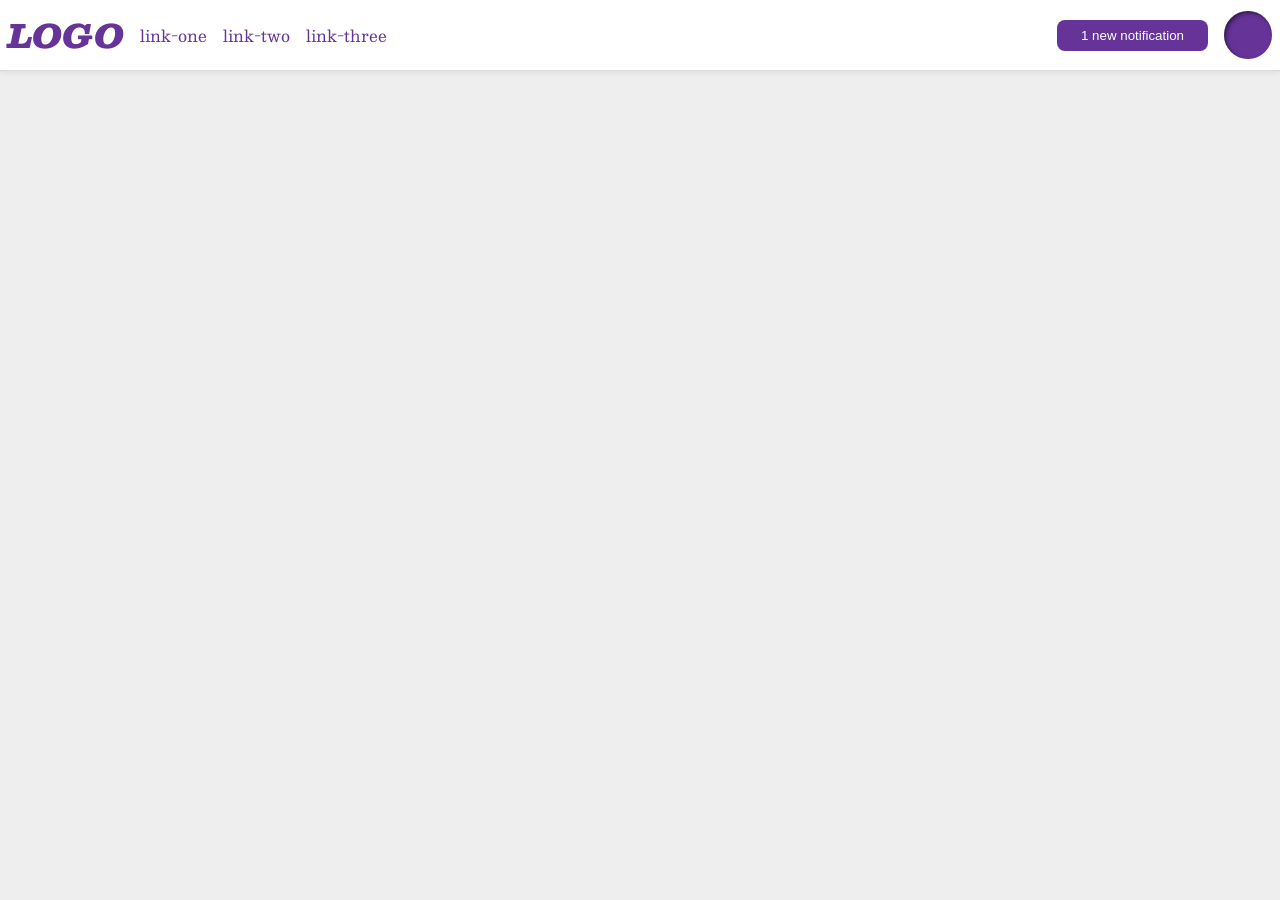
<file: flex/03-flex-header-2/index.html>
<!DOCTYPE html>
<html lang="en">
  <head>
    <meta charset="UTF-8">
    <meta http-equiv="X-UA-Compatible" content="IE=edge">
    <meta name="viewport" content="width=device-width, initial-scale=1.0">
    <title>Flex Header 2</title>
    <link rel="stylesheet" href="style.css">
  </head>
  <body>
    <div class="header">
      <div class="left-nav">
        <div class="logo">
          LOGO
        </div>
        <ul class="links">
          <li><a href="https://google.com">link-one</a></li>
          <li><a href="https://google.com">link-two</a></li>
          <li><a href="https://google.com">link-three</a></li>
        </ul>
      </div>
      <div class="right-nav">
        <button class="notifications">
          1 new notification
        </button>
        <div class="profile-image"></div>
      </div>
    </div>
  </body>
</html>
</file>
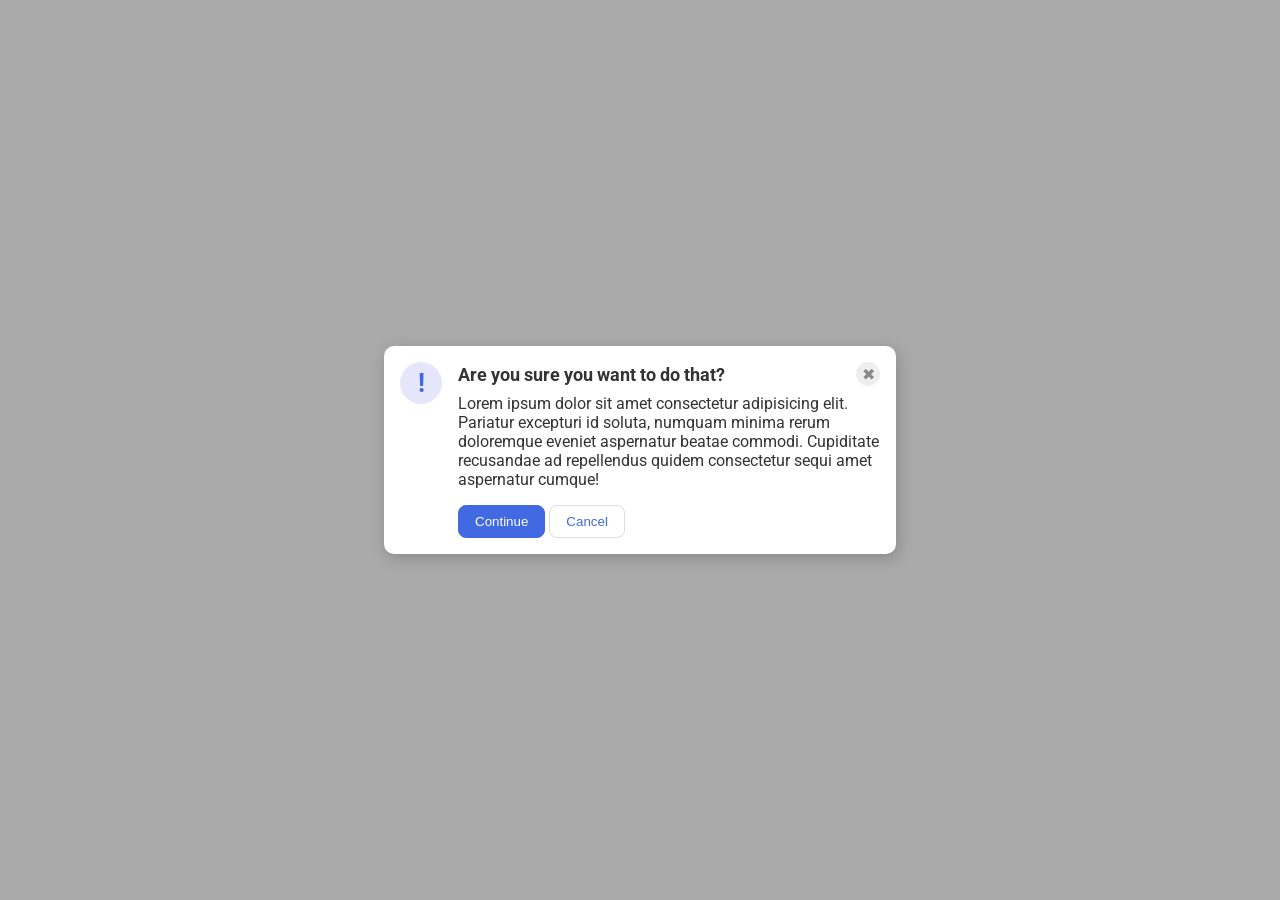
<file: flex/05-flex-modal/index.html>
<!DOCTYPE html>
<html lang="en">
  <head>
    <meta charset="UTF-8">
    <meta http-equiv="X-UA-Compatible" content="IE=edge">
    <meta name="viewport" content="width=device-width, initial-scale=1.0">
    <link rel="stylesheet" href="style.css">
    <title>Modal</title>
  </head>
  <body>
    <div class="modal">
      <div class="icon">!</div>
      <div class="container">
        <div class="header-container">
          <div class="header">Are you sure you want to do that?</div>
          <button class="close-button">✖</button>
        </div>
        <div class="text">Lorem ipsum dolor sit amet consectetur adipisicing elit. Pariatur excepturi id soluta, numquam minima rerum doloremque eveniet aspernatur beatae commodi. Cupiditate recusandae ad repellendus quidem consectetur sequi amet aspernatur cumque!</div>
        <button class="continue">Continue</button>
        <button class="cancel">Cancel</button>
      </div>
    </div>
  </body>
</html>
</file>
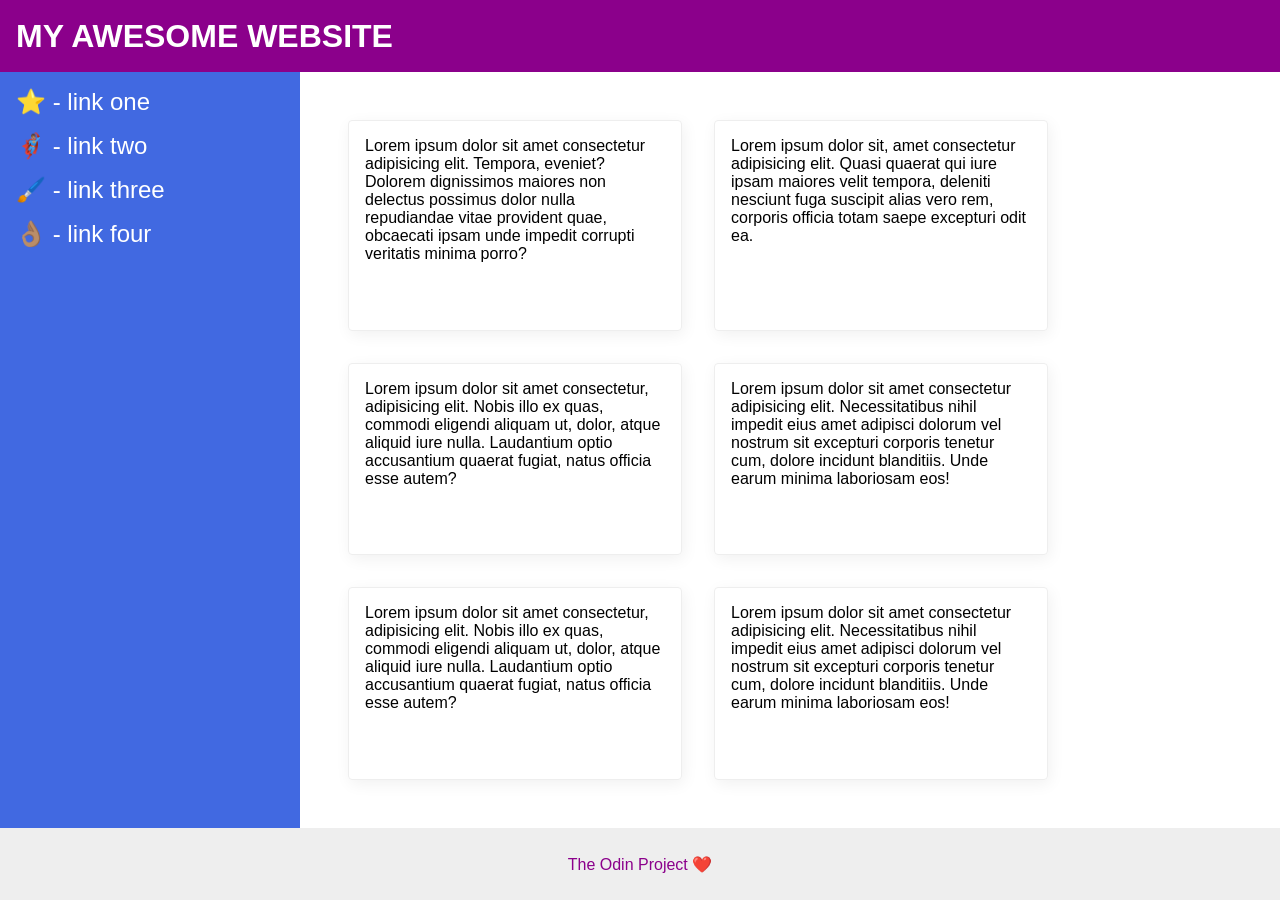
<file: flex/07-flex-layout-2/index.html>
<!DOCTYPE html>
<html lang="en">
  <head>
    <meta charset="UTF-8">
    <meta http-equiv="X-UA-Compatible" content="IE=edge">
    <meta name="viewport" content="width=device-width, initial-scale=1.0">
    <title>The Holy Grail</title>
    <link rel="stylesheet" href="style.css">
  </head>
  <body>
    <div class="header">
      MY AWESOME WEBSITE
    </div>
    <div class="container">
      <div class="sidebar">
        <ul>
          <li><a href="#">⭐ - link one</a></li>
          <li><a href="#">🦸🏽‍♂️ - link two</a></li>
          <li><a href="#">🖌️ - link three</a></li>
          <li><a href="#">👌🏽 - link four</a></li>
        </ul>
      </div>
      <div class="card-container">
        <div class="card">Lorem ipsum dolor sit amet consectetur adipisicing elit. Tempora, eveniet? Dolorem dignissimos maiores non delectus possimus dolor nulla repudiandae vitae provident quae, obcaecati ipsam unde impedit corrupti veritatis minima porro?</div>
        <div class="card">Lorem ipsum dolor sit, amet consectetur adipisicing elit. Quasi quaerat qui iure ipsam maiores velit tempora, deleniti nesciunt fuga suscipit alias vero rem, corporis officia totam saepe excepturi odit ea.</div>
        <div class="card">Lorem ipsum dolor sit amet consectetur, adipisicing elit. Nobis illo ex quas, commodi eligendi aliquam ut, dolor, atque aliquid iure nulla. Laudantium optio accusantium quaerat fugiat, natus officia esse autem?</div>
        <div class="card">Lorem ipsum dolor sit amet consectetur adipisicing elit. Necessitatibus nihil impedit eius amet adipisci dolorum vel nostrum sit excepturi corporis tenetur cum, dolore incidunt blanditiis. Unde earum minima laboriosam eos!</div>
        <div class="card">Lorem ipsum dolor sit amet consectetur, adipisicing elit. Nobis illo ex quas, commodi eligendi aliquam ut, dolor, atque aliquid iure nulla. Laudantium optio accusantium quaerat fugiat, natus officia esse autem?</div>
        <div class="card">Lorem ipsum dolor sit amet consectetur adipisicing elit. Necessitatibus nihil impedit eius amet adipisci dolorum vel nostrum sit excepturi corporis tenetur cum, dolore incidunt blanditiis. Unde earum minima laboriosam eos!</div>
      </div>
    </div>
    
    <div class="footer">
      The Odin Project ❤️
    </div>
  </body>
</html>
</file>
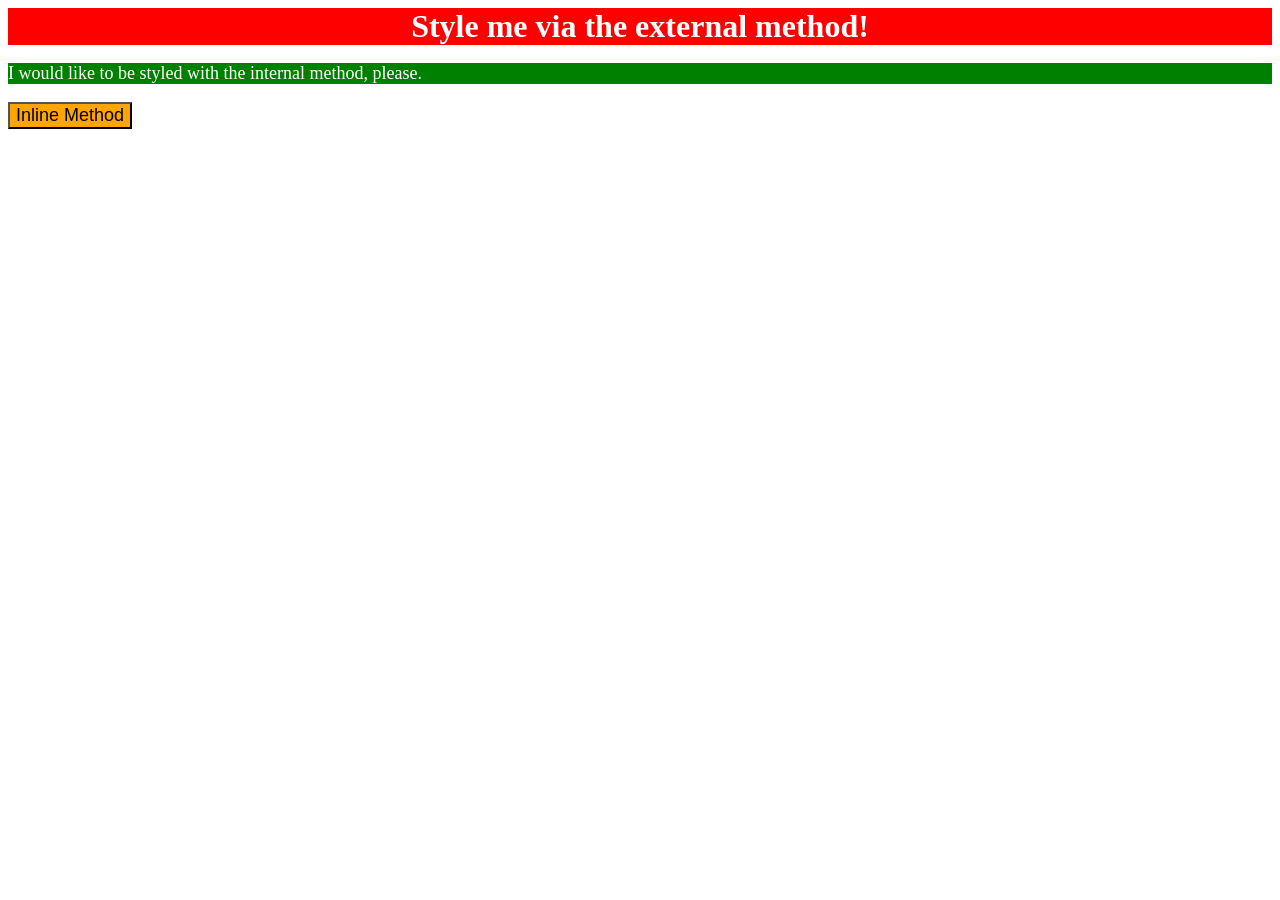
<file: foundations/01-css-methods/index.html>
<!DOCTYPE html>
<html lang="en">
  <head>
    <meta charset="UTF-8">
    <meta http-equiv="X-UA-Compatible" content="IE=edge">
    <meta name="viewport" content="width=device-width, initial-scale=1.0">
    <link rel="stylesheet" href="style.css">
    <title>Methods for Adding CSS</title>
    <style>
      p {
        background-color: green;
        color: white;
        font-size: 18px;
      }
    </style>
  </head>
  <body>
    <div>Style me via the external method!</div>
    <p>I would like to be styled with the internal method, please.</p>
    <button style="background-color: orange; font-size: 18px;">Inline Method</button>
  </body>
</html>
</file>
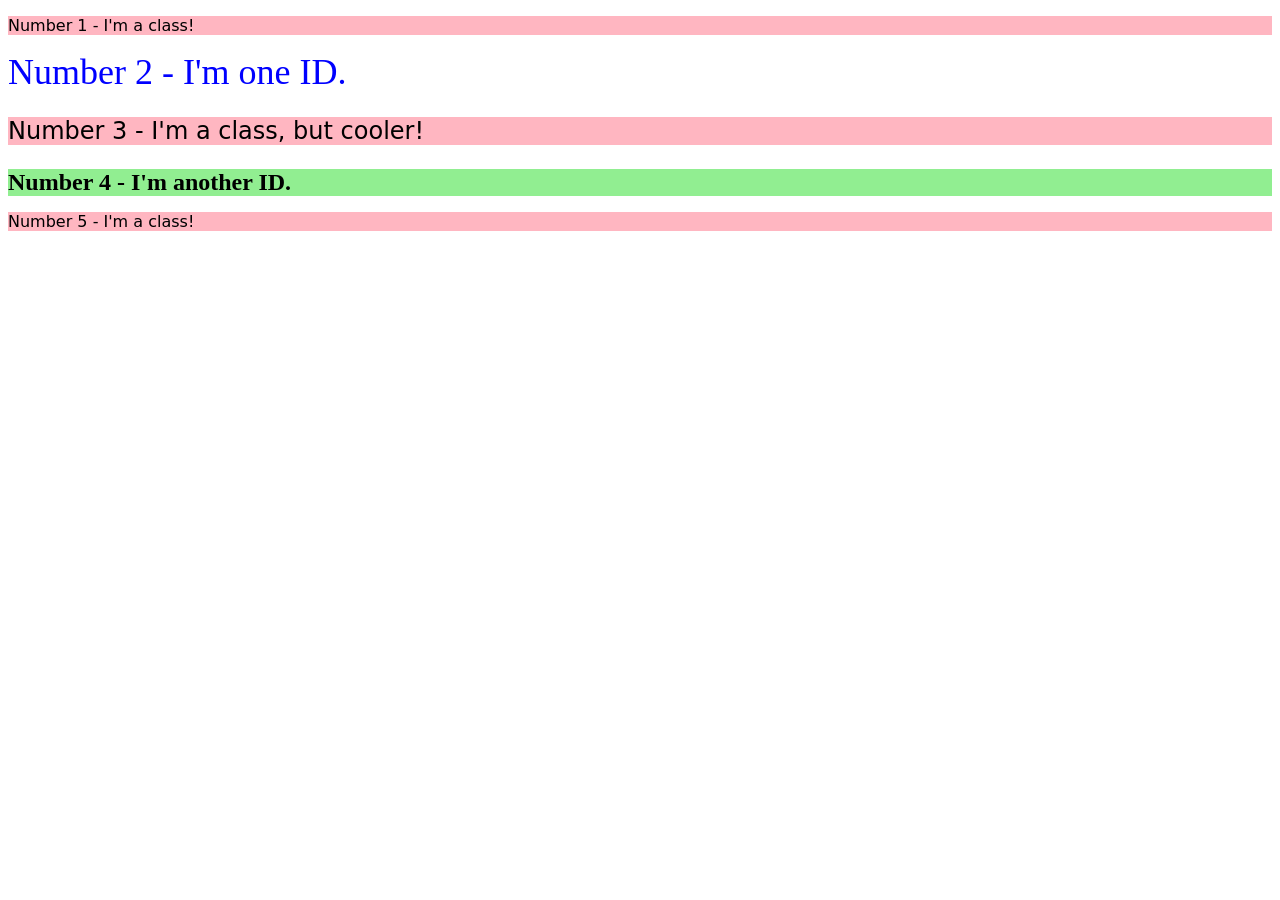
<file: foundations/02-class-id-selectors/index.html>
<!DOCTYPE html>
<html lang="en">
  <head>
    <meta charset="UTF-8">
    <meta http-equiv="X-UA-Compatible" content="IE=edge">
    <meta name="viewport" content="width=device-width, initial-scale=1.0">
    <title>Class and ID Selectors</title>
    <link rel="stylesheet" href="style.css">
  </head>
  <body>
    <p class="odd-numbers">Number 1 - I'm a class!</p>
    <div id="two">Number 2 - I'm one ID.</div>
    <p class="odd-numbers bigger">Number 3 - I'm a class, but cooler!</p>
    <div id="four" class="bigger">Number 4 - I'm another ID.</div>
    <p class="odd-numbers">Number 5 - I'm a class!</p>
  </body>
</html>
</file>
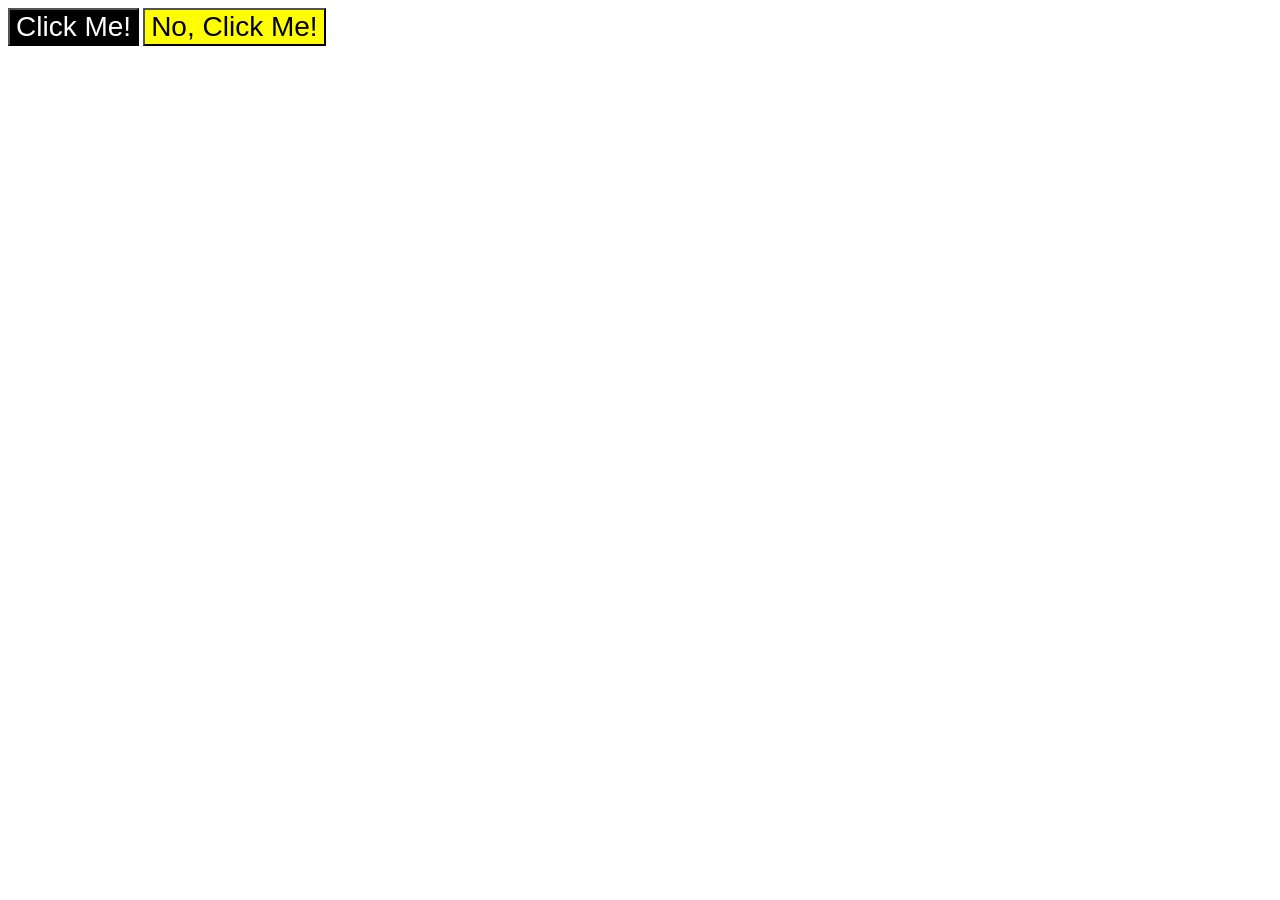
<file: foundations/03-grouping-selectors/index.html>
<!DOCTYPE html>
<html lang="en">
  <head>
    <meta charset="UTF-8">
    <meta http-equiv="X-UA-Compatible" content="IE=edge">
    <meta name="viewport" content="width=device-width, initial-scale=1.0">
    <title>Grouping Selectors</title>
    <link rel="stylesheet" href="style.css">
  </head>
  <body>
    <button class="button-1">Click Me!</button>
    <button class="button-2">No, Click Me!</button>
  </body>
</html>
</file>
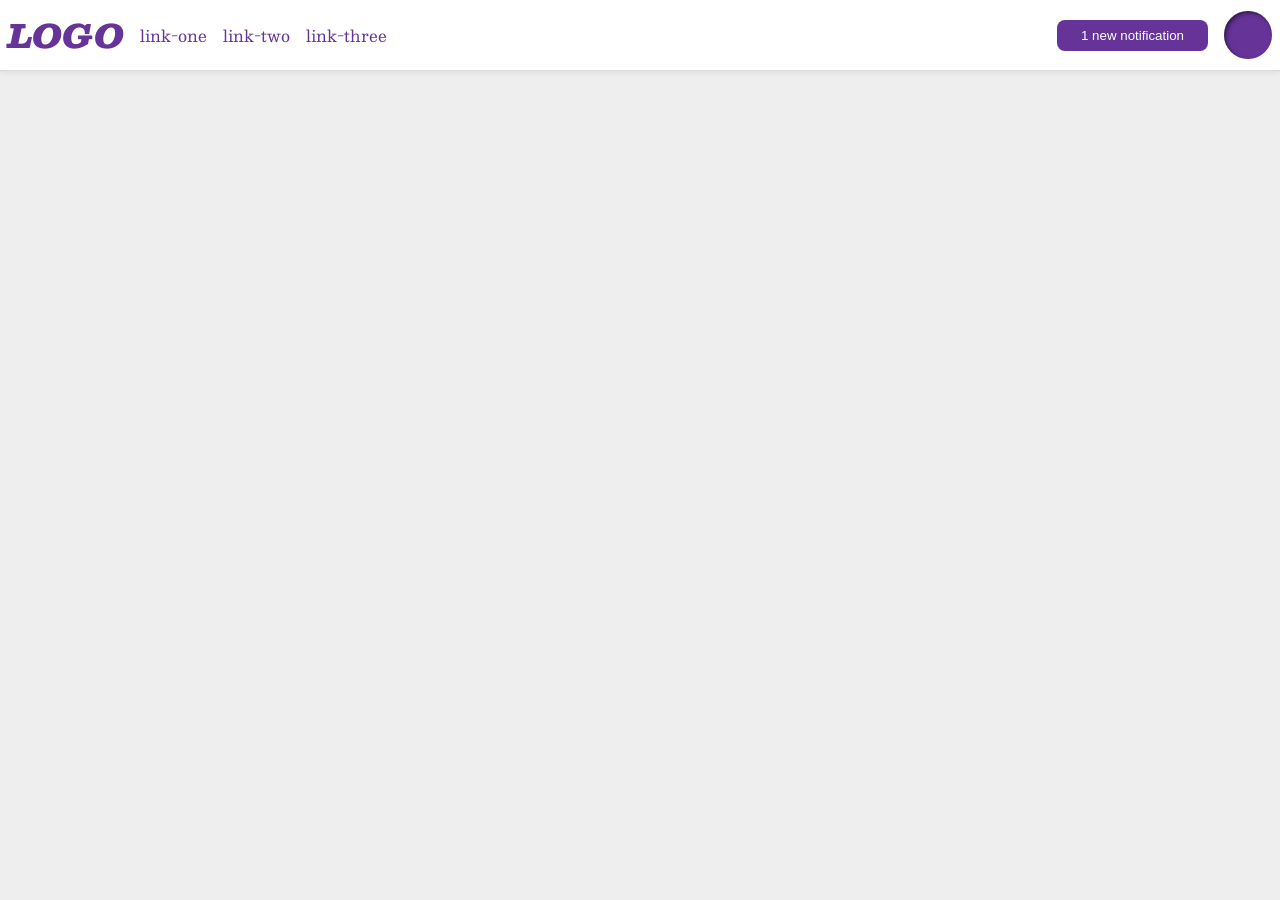
<file: foundations/flex/03-flex-header-2/index.html>
<!DOCTYPE html>
<html lang="en">
  <head>
    <meta charset="UTF-8">
    <meta http-equiv="X-UA-Compatible" content="IE=edge">
    <meta name="viewport" content="width=device-width, initial-scale=1.0">
    <title>Flex Header 2</title>
    <link rel="stylesheet" href="style.css">
  </head>
  <body>
    <div class="header">
      <div class="left">
        <div class="logo">
          LOGO
        </div>
        <ul class="links">
          <li><a href="https://google.com">link-one</a></li>
          <li><a href="https://google.com">link-two</a></li>
          <li><a href="https://google.com">link-three</a></li>
        </ul>
      </div>
      <div class="right">
        <button class="notifications">
          1 new notification
        </button>
        <div class="profile-image"></div>
      </div>
    </div>
  </body>
</html>
</file>
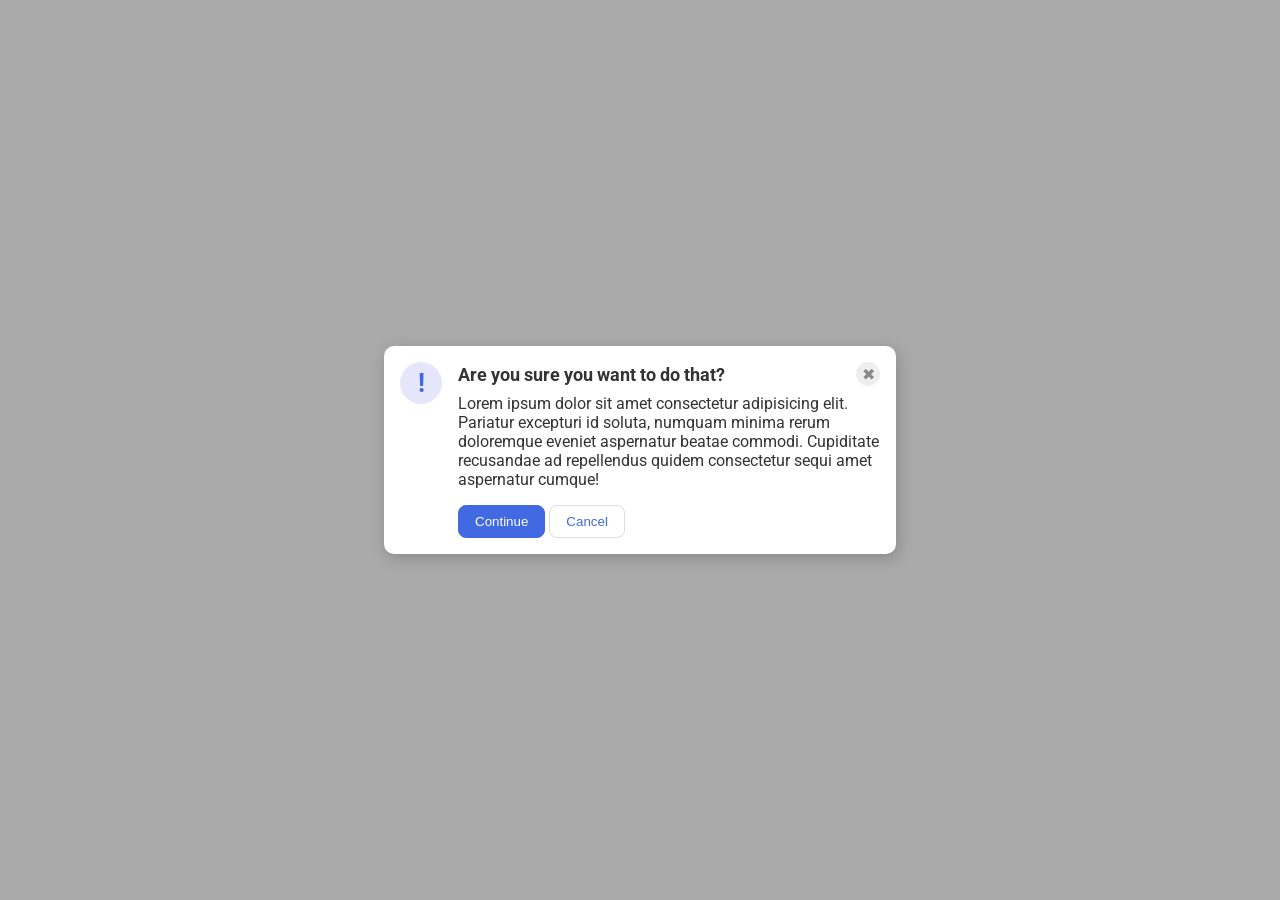
<file: foundations/flex/05-flex-modal/index.html>
<!DOCTYPE html>
<html lang="en">
  <head>
    <meta charset="UTF-8">
    <meta http-equiv="X-UA-Compatible" content="IE=edge">
    <meta name="viewport" content="width=device-width, initial-scale=1.0">
    <link rel="stylesheet" href="style.css">
    <title>Modal</title>
  </head>
  <body>
    <div class="modal">
      <div class="icon">!</div>
      <div class="container">
        <div class="header">Are you sure you want to do that?
          <button class="close-button">✖</button>
        </div>
        <div class="text">Lorem ipsum dolor sit amet consectetur adipisicing elit. Pariatur excepturi id soluta, numquam minima rerum doloremque eveniet aspernatur beatae commodi. Cupiditate recusandae ad repellendus quidem consectetur sequi amet aspernatur cumque!</div>
        <button class="continue">Continue</button>
        <button class="cancel">Cancel</button>
      </div>
    </div>
  </body>
</html>
</file>
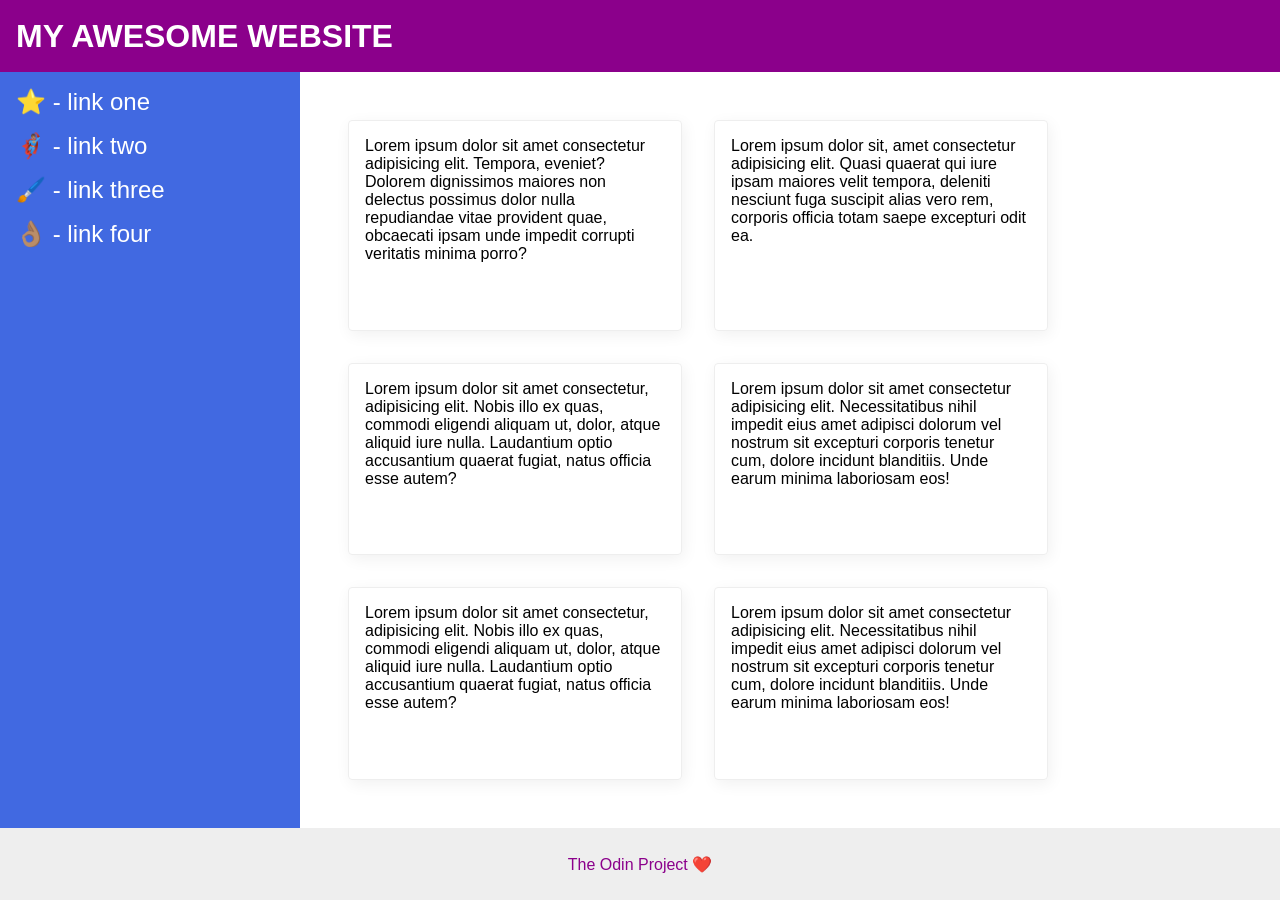
<file: foundations/flex/07-flex-layout-2/index.html>
<!DOCTYPE html>
<html lang="en">
  <head>
    <meta charset="UTF-8">
    <meta http-equiv="X-UA-Compatible" content="IE=edge">
    <meta name="viewport" content="width=device-width, initial-scale=1.0">
    <title>The Holy Grail</title>
    <link rel="stylesheet" href="style.css">
  </head>
  <body>
    <div class="header">
      MY AWESOME WEBSITE
    </div>
    <div class="container">
      <div class="sidebar">
        <ul>
          <li><a href="#">⭐ - link one</a></li>
          <li><a href="#">🦸🏽‍♂️ - link two</a></li>
          <li><a href="#">🖌️ - link three</a></li>
          <li><a href="#">👌🏽 - link four</a></li>
        </ul>
      </div>
      <div class="content">
        <div class="card">Lorem ipsum dolor sit amet consectetur adipisicing elit. Tempora, eveniet? Dolorem dignissimos maiores non delectus possimus dolor nulla repudiandae vitae provident quae, obcaecati ipsam unde impedit corrupti veritatis minima porro?</div>
        <div class="card">Lorem ipsum dolor sit, amet consectetur adipisicing elit. Quasi quaerat qui iure ipsam maiores velit tempora, deleniti nesciunt fuga suscipit alias vero rem, corporis officia totam saepe excepturi odit ea.</div>
        <div class="card">Lorem ipsum dolor sit amet consectetur, adipisicing elit. Nobis illo ex quas, commodi eligendi aliquam ut, dolor, atque aliquid iure nulla. Laudantium optio accusantium quaerat fugiat, natus officia esse autem?</div>
        <div class="card">Lorem ipsum dolor sit amet consectetur adipisicing elit. Necessitatibus nihil impedit eius amet adipisci dolorum vel nostrum sit excepturi corporis tenetur cum, dolore incidunt blanditiis. Unde earum minima laboriosam eos!</div>
        <div class="card">Lorem ipsum dolor sit amet consectetur, adipisicing elit. Nobis illo ex quas, commodi eligendi aliquam ut, dolor, atque aliquid iure nulla. Laudantium optio accusantium quaerat fugiat, natus officia esse autem?</div>
        <div class="card">Lorem ipsum dolor sit amet consectetur adipisicing elit. Necessitatibus nihil impedit eius amet adipisci dolorum vel nostrum sit excepturi corporis tenetur cum, dolore incidunt blanditiis. Unde earum minima laboriosam eos!</div>
      </div>
    </div>
    <div class="footer">
      The Odin Project ❤️
    </div>
  </body>
</html>
</file>
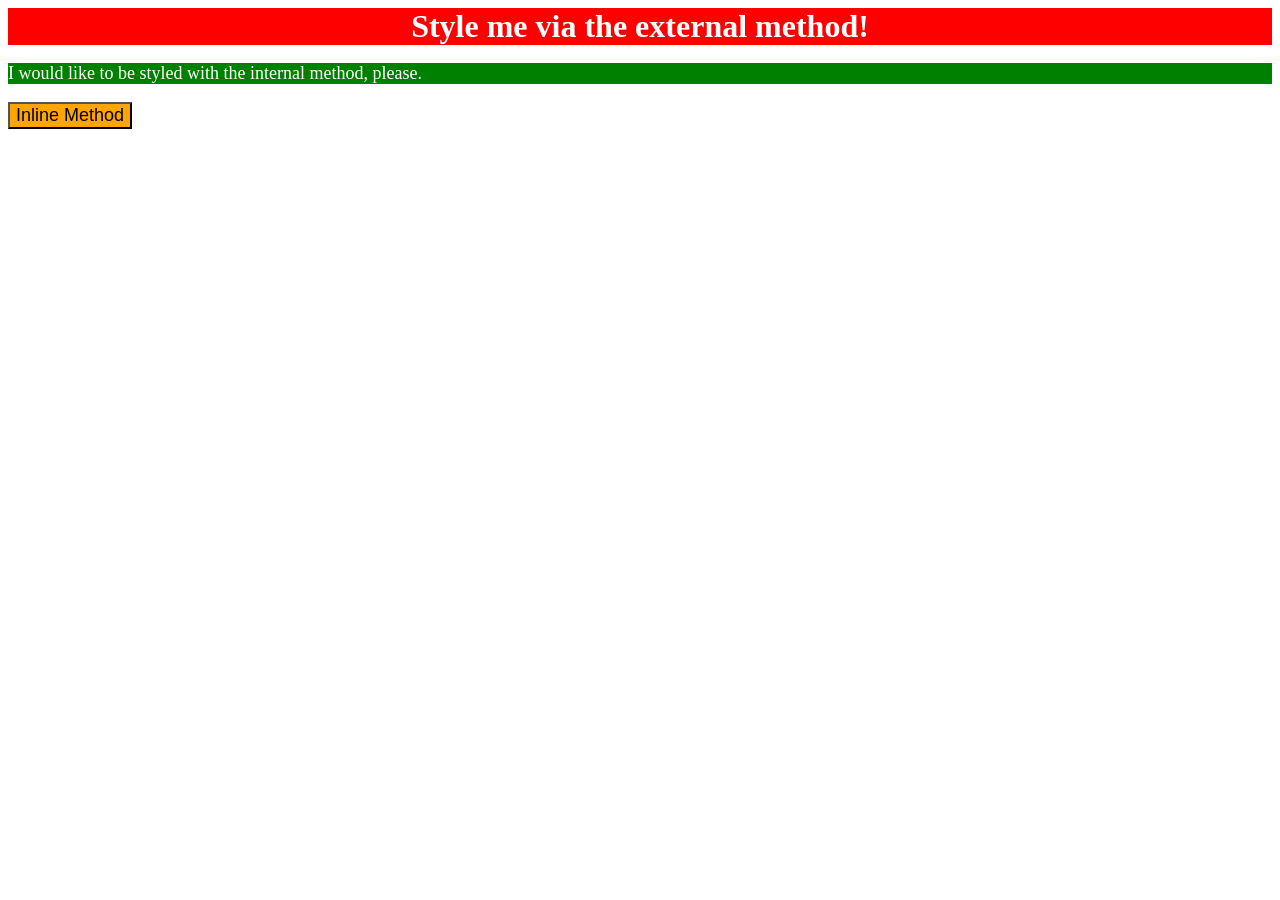
<file: foundations/intro-to-css/01-css-methods/index.html>
<!DOCTYPE html>
<html lang="en">
  <head>
    <meta charset="UTF-8">
    <meta http-equiv="X-UA-Compatible" content="IE=edge">
    <meta name="viewport" content="width=device-width, initial-scale=1.0">
    <link rel="stylesheet" href="./style.css">
    <title>Methods for Adding CSS</title>
    <style>
      p {
        background-color: green;
        color: white;
        font-size: 18px;
      }
    </style>
  </head>
  <body>
    <div>Style me via the external method!</div>
    <p>I would like to be styled with the internal method, please.</p>
    <button style="background-color: orange; font-size: 18px;">Inline Method</button>
  </body>
</html>
</file>
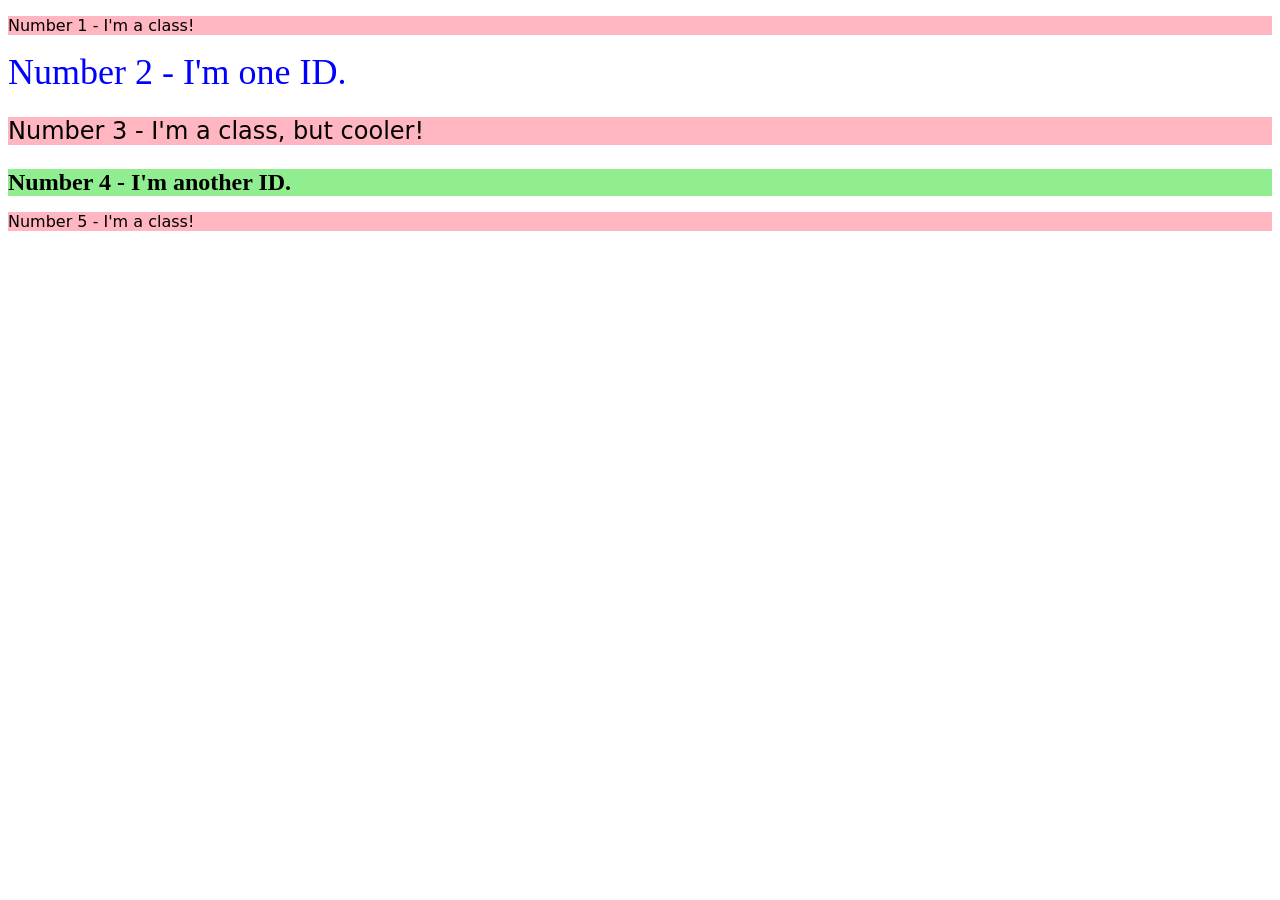
<file: foundations/intro-to-css/02-class-id-selectors/index.html>
<!DOCTYPE html>
<html lang="en">
  <head>
    <meta charset="UTF-8">
    <meta http-equiv="X-UA-Compatible" content="IE=edge">
    <meta name="viewport" content="width=device-width, initial-scale=1.0">
    <title>Class and ID Selectors</title>
    <link rel="stylesheet" href="style.css">
  </head>
  <body>
    <p class="odd">Number 1 - I'm a class!</p>
    <div id="two">Number 2 - I'm one ID.</div>
    <p class="odd three">Number 3 - I'm a class, but cooler!</p>
    <div id="four">Number 4 - I'm another ID.</div>
    <p class="odd">Number 5 - I'm a class!</p>
  </body>
</html>
</file>
<file: flex/03-flex-header-2/style.css>
/* this is some magical font-importing.  
you'll learn about it later. */
@import url('https://fonts.googleapis.com/css2?family=Besley:ital,wght@0,400;1,900&display=swap');

body {
  margin: 0;
  background: #eee;
  font-family: Besley, serif;
}

.header {
  background: white;
  border-bottom: 1px solid #ddd;
  box-shadow: 0 0 8px rgba(0,0,0,.1);
  display: flex;
  justify-content: space-between;
  padding: 8px;
}

.profile-image {
  background: rebeccapurple;
  box-shadow: inset 2px 2px 4px rgba(0,0,0,.5);
  border-radius: 50%;
  width: 48px;
  height: 48px;
}

.logo {
  color: rebeccapurple;
  font-size: 32px;
  font-weight: 900;
  font-style: italic;
}

button {
  border: none;
  border-radius: 8px;
  background: rebeccapurple;
  color: white;
  padding: 8px 24px;
}

a {
  /* this removes the line under our links */
  text-decoration: none;
  color: rebeccapurple;
}

ul {
  list-style-type: none;
  display: flex;
  margin: 0;
  padding: 0;
  gap: 16px;
}

.left-nav,
.right-nav {
  display: flex;
  align-items: center;
  gap: 16px;
}
</file>
<file: flex/05-flex-modal/style.css>
@import url('https://fonts.googleapis.com/css2?family=Roboto:wght@400;700&display=swap');

html, body {
  height: 100%;
}

body {
  font-family: Roboto, sans-serif;
  margin: 0;
  background: #aaa;
  color: #333;
  /* I'll give you this one for free lol */
  display: flex;
  align-items: center;
  justify-content: center;
}

.modal {
  background: white;
  width: 480px;
  border-radius: 10px;
  box-shadow: 2px 4px 16px rgba(0,0,0,.2);
  display: flex;
  padding: 16px;
  gap: 16px;
}

.icon {
  color: royalblue;
  font-size: 26px;
  font-weight: 700;
  background: lavender;
  width: 42px;
  height: 42px;
  border-radius: 50%;
  display: flex;
  align-items: center;
  justify-content: center;
  flex-shrink: 0;
}

.close-button {
  background: #eee;
  border-radius: 50%;
  color: #888;
  font-weight: 400;
  font-size: 16px;
  height: 24px;
  width: 24px;
  display: flex;
  align-items: center;
  justify-content: center;
  border: 1px solid #eee;
  padding: 0;
}

button {
  cursor: pointer;
  padding: 8px 16px;
  border-radius: 8px;
}

button.continue {
  background: royalblue;
  border: 1px solid royalblue;
  color: white;
}

button.cancel {
  background: white;
  border: 1px solid #ddd;
  color: royalblue;
}

.header-container {
  display: flex;
  justify-content: space-between;
  align-items: center;
  font-size: 18px;
  font-weight: 700;
  margin-bottom: 8px;
}

.text {
  margin-bottom: 16px;
}
</file>
<file: flex/07-flex-layout-2/style.css>
body {
  font-family: -apple-system, BlinkMacSystemFont, 'Segoe UI', Roboto, Oxygen, Ubuntu, Cantarell, 'Open Sans', 'Helvetica Neue', sans-serif;
  margin: 0;
  min-height: 100vh;
  display: flex;
  flex-direction: column;
}

.header {
  height: 72px;
  background: darkmagenta;
  color: white;
  display: flex;
  font-size: 32px;
  font-weight: 900;
  align-items: center;
  padding: 0 16px;
}

.footer {
  height: 72px;
  background: #eee;
  color: darkmagenta;
  display: flex;
  justify-content: center;
  align-items: center;
}

.sidebar {
  width: 300px;
  background: royalblue;
  box-sizing: border-box;
  flex-shrink: 0;
  padding: 16px;
}

.card {
  border: 1px solid #eee;
  box-shadow: 2px 4px 16px rgba(0,0,0,.06);
  border-radius: 4px;
  width: 300px;
  padding: 16px;
}

.container {
  display: flex;
  flex: 1;
}

.card-container {
  padding: 48px;
  display: flex;
  flex-wrap: wrap;
  gap: 32px;
}

ul {
  list-style: none;
  margin: 0;
  padding: 0;
}

li {
  margin-bottom: 16px;
}

a {
  font-size: 24px;
  color: white;
  text-decoration: none;
}
</file>
<file: foundations/01-css-methods/style.css>
div {
  background-color: red;
  color: white;
  font-size: 32px;
  text-align: center;
  font-weight: bold;
}
</file>
<file: foundations/02-class-id-selectors/style.css>
.odd-numbers {
  background-color: #ffb6c1;
  font-family: "Verdana", "DejaVu Sans", "sans";
}

#two {
  color: hsl(240, 100%, 50%);
  font-size: 36px;
}

.bigger {
  font-size: 24px;
}

#four {
  background-color: hsl(120, 73%, 75%);
  font-weight: bold;
}
</file>
<file: foundations/03-grouping-selectors/style.css>
.button-1 {
  background-color: black;
  color: white;
}

.button-2 {
  background-color: yellow;
}

.button-1, .button-2 {
  font-size: 28px;
  font-family: Helvetica, 'Times New Roman', sans-serif;
}
</file>
<file: foundations/flex/03-flex-header-2/style.css>
/* this is some magical font-importing.  
you'll learn about it later. */
@import url('https://fonts.googleapis.com/css2?family=Besley:ital,wght@0,400;1,900&display=swap');

body {
  margin: 0;
  background: #eee;
  font-family: Besley, serif;
}

.header {
  background: white;
  border-bottom: 1px solid #ddd;
  box-shadow: 0 0 8px rgba(0,0,0,.1);
  display: flex;
  justify-content: space-between;
  padding: 8px;
}

.profile-image {
  background: rebeccapurple;
  box-shadow: inset 2px 2px 4px rgba(0,0,0,.5);
  border-radius: 50%;
  width: 48px;
  height: 48px;
}

.logo {
  color: rebeccapurple;
  font-size: 32px;
  font-weight: 900;
  font-style: italic;
}

button {
  border: none;
  border-radius: 8px;
  background: rebeccapurple;
  color: white;
  padding: 8px 24px;
}

a {
  /* this removes the line under our links */
  text-decoration: none;
  color: rebeccapurple;
}

ul {
  list-style-type: none;
  display: flex;
  padding: 0;
  margin: 0;
  gap: 16px;
}

.left,
.right {
  display: flex;
  align-items: center;
  gap: 16px;
}
</file>
<file: foundations/flex/05-flex-modal/style.css>
@import url('https://fonts.googleapis.com/css2?family=Roboto:wght@400;700&display=swap');

html, body {
  height: 100%;
}

body {
  font-family: Roboto, sans-serif;
  margin: 0;
  background: #aaa;
  color: #333;
  /* I'll give you this one for free lol */
  display: flex;
  align-items: center;
  justify-content: center;
}

.modal {
  background: white;
  width: 480px;
  border-radius: 10px;
  box-shadow: 2px 4px 16px rgba(0,0,0,.2);
  display: flex;
  gap: 16px;
  padding: 16px;
}

.icon {
  color: royalblue;
  font-size: 26px;
  font-weight: 700;
  background: lavender;
  width: 42px;
  height: 42px;
  border-radius: 50%;
  display: flex;
  align-items: center;
  justify-content: center;
  flex-shrink: 0;
}

.close-button {
  background: #eee;
  border-radius: 50%;
  color: #888;
  font-weight: 400;
  font-size: 16px;
  height: 24px;
  width: 24px;
  display: flex;
  align-items: center;
  justify-content: center;
  border: 1px solid #eee;
  padding: 0;
}

button {
  cursor: pointer;
  padding: 8px 16px;
  border-radius: 8px;
}

button.continue {
  background: royalblue;
  border: 1px solid royalblue;
  color: white;
}

button.cancel {
  background: white;
  border: 1px solid #ddd;
  color: royalblue;
}

.header {
  display: flex;
  justify-content: space-between;
  align-items: center;
  font-size: 18px;
  font-weight: 700;
  margin-bottom: 8px;
}

.text {
  margin-bottom: 16px;
}
</file>
<file: foundations/flex/07-flex-layout-2/style.css>
body {
  font-family: -apple-system, BlinkMacSystemFont, 'Segoe UI', Roboto, Oxygen, Ubuntu, Cantarell, 'Open Sans', 'Helvetica Neue', sans-serif;
  margin: 0;
  min-height: 100vh;
  display: flex;
  flex-direction: column;
}

.header {
  height: 72px;
  background: darkmagenta;
  color: white;
  font-size: 32px;
  font-weight: 900;
  display: flex;
  align-items: center;
  padding: 0 16px;
}

.footer {
  height: 72px;
  background: #eee;
  color: darkmagenta;
  display: flex;
  justify-content: center;
  align-items: center;
}

.sidebar {
  width: 300px;
  background: royalblue;
  box-sizing: border-box;
  flex-shrink: 0;
  padding: 16px;
}

.card {
  border: 1px solid #eee;
  box-shadow: 2px 4px 16px rgba(0,0,0,.06);
  border-radius: 4px;
  width: 300px;
  padding: 16px;
}

.container {
  flex: 1;
  display: flex;
}

ul {
  list-style-type: none;
  padding: 0;
  margin: 0;
}

li {
  margin-bottom: 16px;
}

a {
  font-size: 24px;
  color: rgb(255, 255, 255);
  text-decoration: none;
}

.content {
  padding: 48px;
  display: flex;
  flex-wrap: wrap;
  gap: 32px;
}
</file>
<file: foundations/intro-to-css/01-css-methods/style.css>
div {
  background-color: red;
  color: white;
  font-size: 32px;
  text-align: center;
  font-weight: bold;
}
</file>
<file: foundations/intro-to-css/02-class-id-selectors/style.css>
.odd {
  background-color: #ffb6c1;
  font-family: Verdana, 'DejaVu Sans', sans-serif;
}

#two {
  color: #0000ff;
  font-size: 36px;
}

.odd.three {
  font-size: 24px;
}

#four {
  background-color: #90ee90;
  font-size: 24px;
  font-weight: bold;
}
</file>
